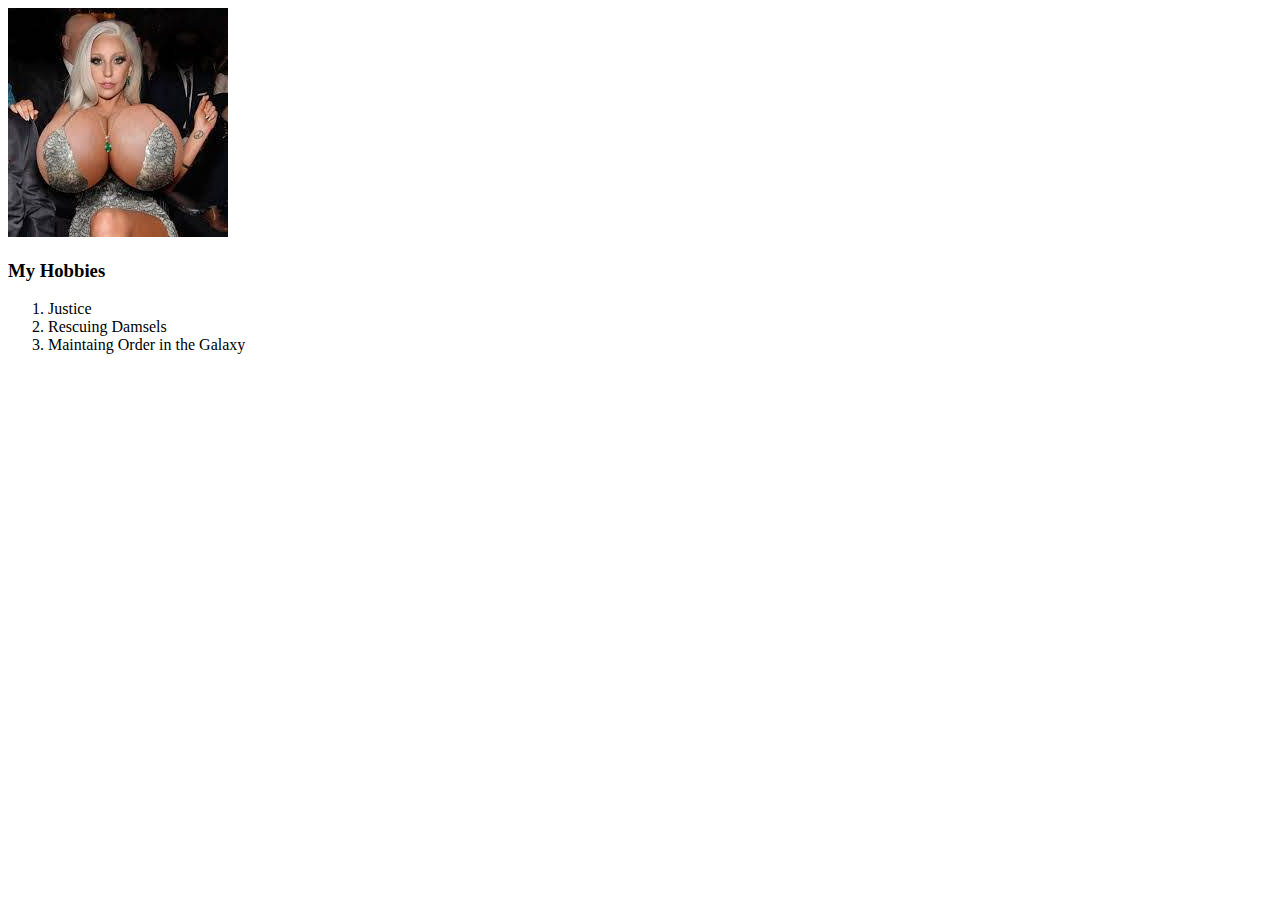
<file: HTML-Personal_Site/Hobbies.html>
<!DOCTYPE html>
<html lang="en" dir="ltr">
  <head>
    <meta charset="utf-8">
    <title></title>
  </head>
  <body>
    <img src="[data-uri]" alt="">
    <h3> My Hobbies</h3>
    <ol>
      <li>
        Justice</li>
      <li>
        Rescuing Damsels
      </li>
      <li>
        Maintaing Order in the Galaxy
      </li>
    </ol>
  </body>
</html>
</file>
